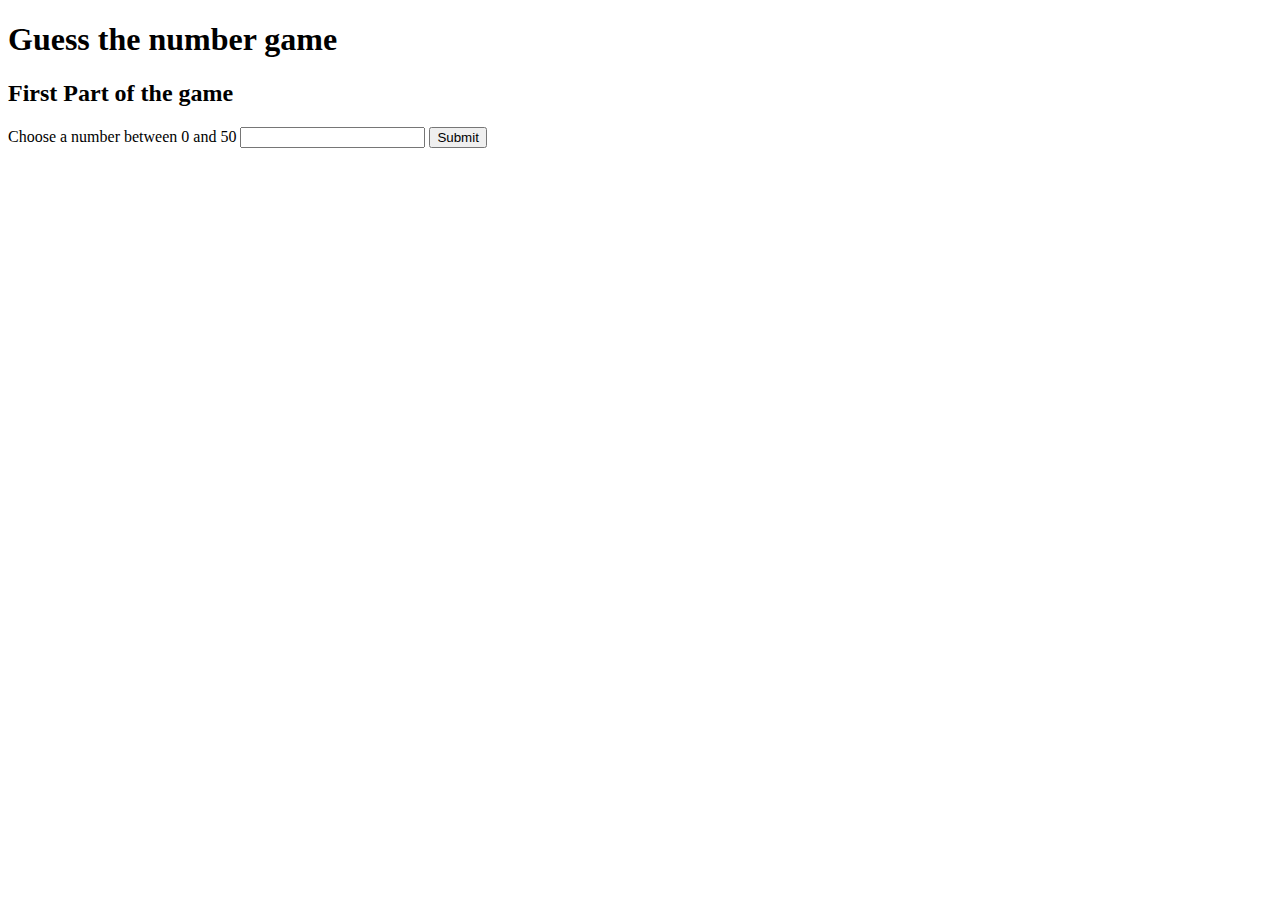
<file: exo_2/index.html>
<!DOCTYPE html>
<html lang="en">
<head>
    <meta charset="UTF-8">
    <meta name="viewport" content="width=device-width, initial-scale=1.0">
    <title>Exo_2</title>
    <script src="index.js" defer></script>
</head>
<body>
    <h1>Guess the number game</h1>

    <div id="firstPart">
    <h2>First Part of the game</h2>
    <label for="number" id ="label1">Choose a number between 0 and 50  </label>
    <input id="number1" type="number" required> <button id="submit">Submit</button>
    </div>  
   
    <div id="secondPart" style="display:none;">
    <h2>Second Part of the game </h2> 
    <h3 id="range"></h3>
    <!-- <label for="number"> Guess a number between 0 and 50  </label> -->
    <input id="number2" type="number" required> <button id="submit2">Submit</button> 
    </div>
    <div id="resultat" style="display: none;">
        <h2>The result</h2>
        <p></p>
    </div>
</body>
</html>
</file>
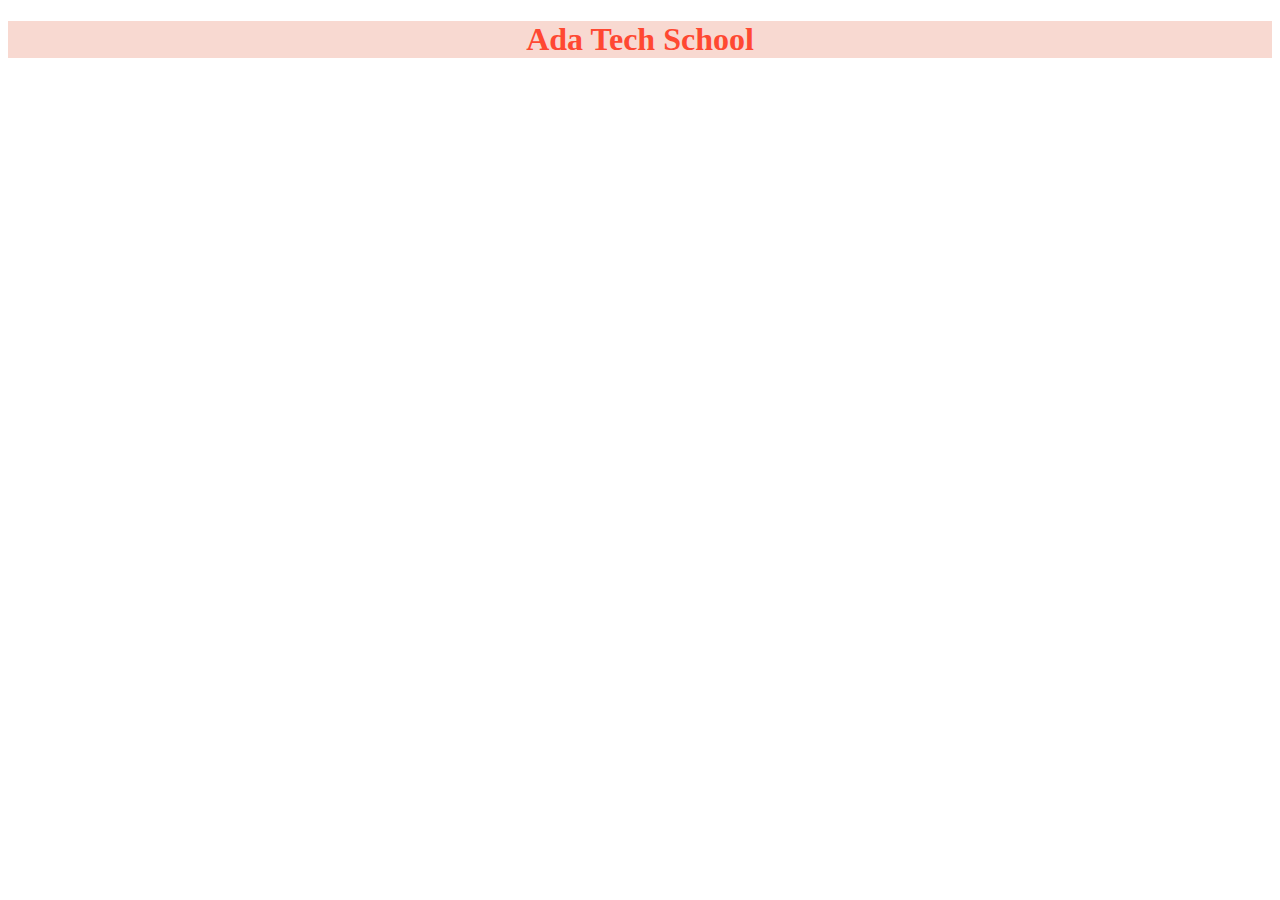
<file: exo_1/html_template/index.html>
<!doctype html>
<html lang="en">
    <head>
        <title>My web page</title>
        <meta name="viewport" content="width=device-width, initial-scale=1">
        <link rel="stylesheet" href="css/style.css">
    </head>
    <body>

        <h1>Ada Tech School</h1>
        <h2 id="affiche_nom" type="text" required></h2>
        <h2 id="affiche_age"></h2>
        <h2 id="age_precis"></h2>

        <script src="js/script.js"></script>
    </body>
</html>
</file>
<file: exo_1/html_template/css/style.css>
h1 {
    color: rgb(273, 72, 50);
    background-color: rgb(248, 217, 209);
    text-align: center;
}
h2{
    text-align: center;
}
</file>
